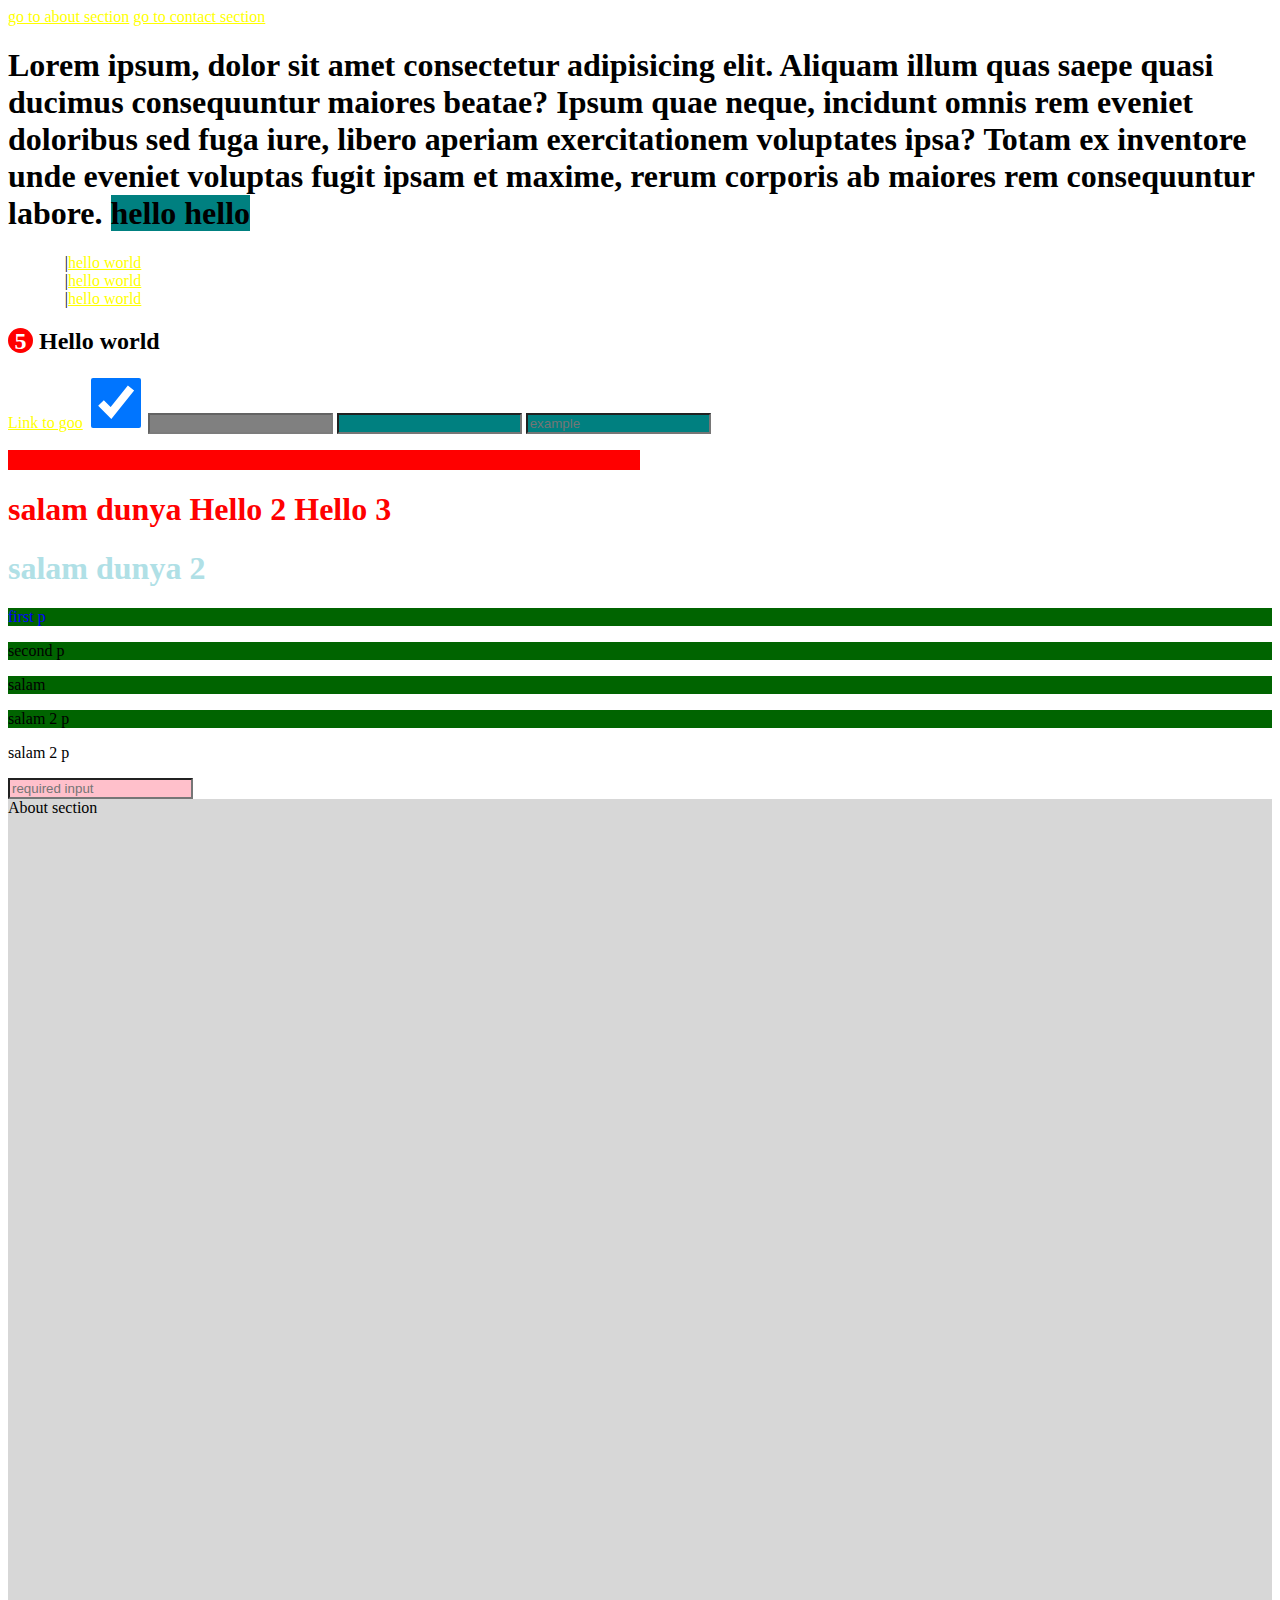
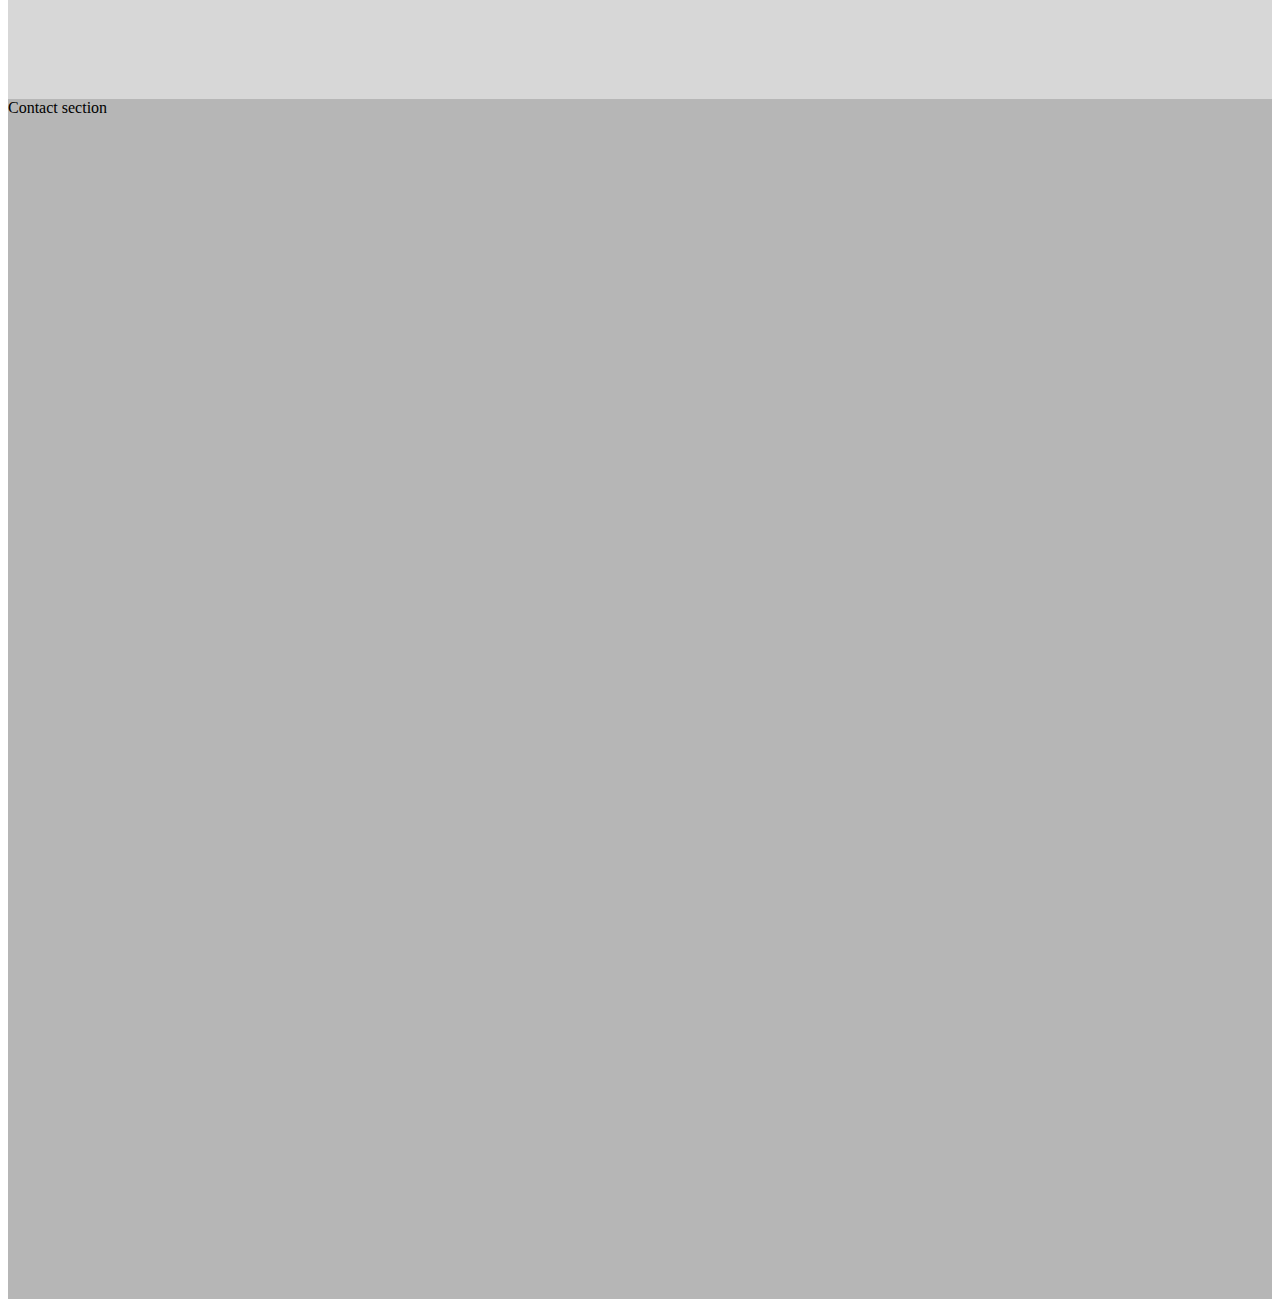
<file: index.html>
<!DOCTYPE html>
<html lang="en">

<head>
    <meta charset="UTF-8">
    <meta http-equiv="X-UA-Compatible" content="IE=edge">
    <meta name="viewport" content="width=device-width, initial-scale=1.0">
    <link rel="stylesheet" href="./assets/css/style.css">
    <style>
        h2::before {
            content: '5';
            color: white;
            text-align: center;
            display: inline-block;
            width: 25px;
            height: 25px;
            background-color: red;
            border-radius: 50%;
        }
    </style>
    <title>CSS pseudo selectors</title>
</head>

<body>
    <a href="#about">go to about section</a>
    <a href="#contact">go to contact section</a>
    <h1>
        Lorem ipsum, dolor sit amet consectetur
        adipisicing elit. Aliquam illum quas saepe
        quasi ducimus consequuntur maiores beatae?
        Ipsum quae neque, incidunt omnis rem eveniet
        doloribus sed fuga iure, libero aperiam exercitationem
        voluptates ipsa? Totam ex inventore unde eveniet voluptas fugit ipsam et maxime, rerum corporis ab maiores rem
        consequuntur labore.
        <span>
            hello hello
        </span>
    </h1>
    <ul>
        <li><a href="google.com">hello world</a></li>
        <li><a href="google.com">hello world</a></li>
        <li><a href="google.com">hello world</a></li>
    </ul>
    <h2>
        Hello world
    </h2>

    <a href="https://unsplash.com/t/street-photography/124324">Link to goo</a>
    <input type="checkbox" checked>
    <input type="text" disabled>
    <input type="text">
    <input type="text" placeholder="example" class="focus">

    <p class="empty-paragraph"></p>

    <div class="wrapper">
        <h1>
            salam dunya
            <span>Hello 2</span>
            <span>Hello 3</span>
        </h1>
        <h1>salam dunya 2</h1>
    </div>

    <div>
        <p>first p</p>
        <p>second p</p>
        <p>salam</p>
        <p>salam 2 p</p>
        <p>salam 2 p</p>
    </div>
    <input type="text" required placeholder="required input">
    <section id="about">
        About section
    </section>
    <section id="contact">
        Contact section
    </section>
</body>

</html>
</file>
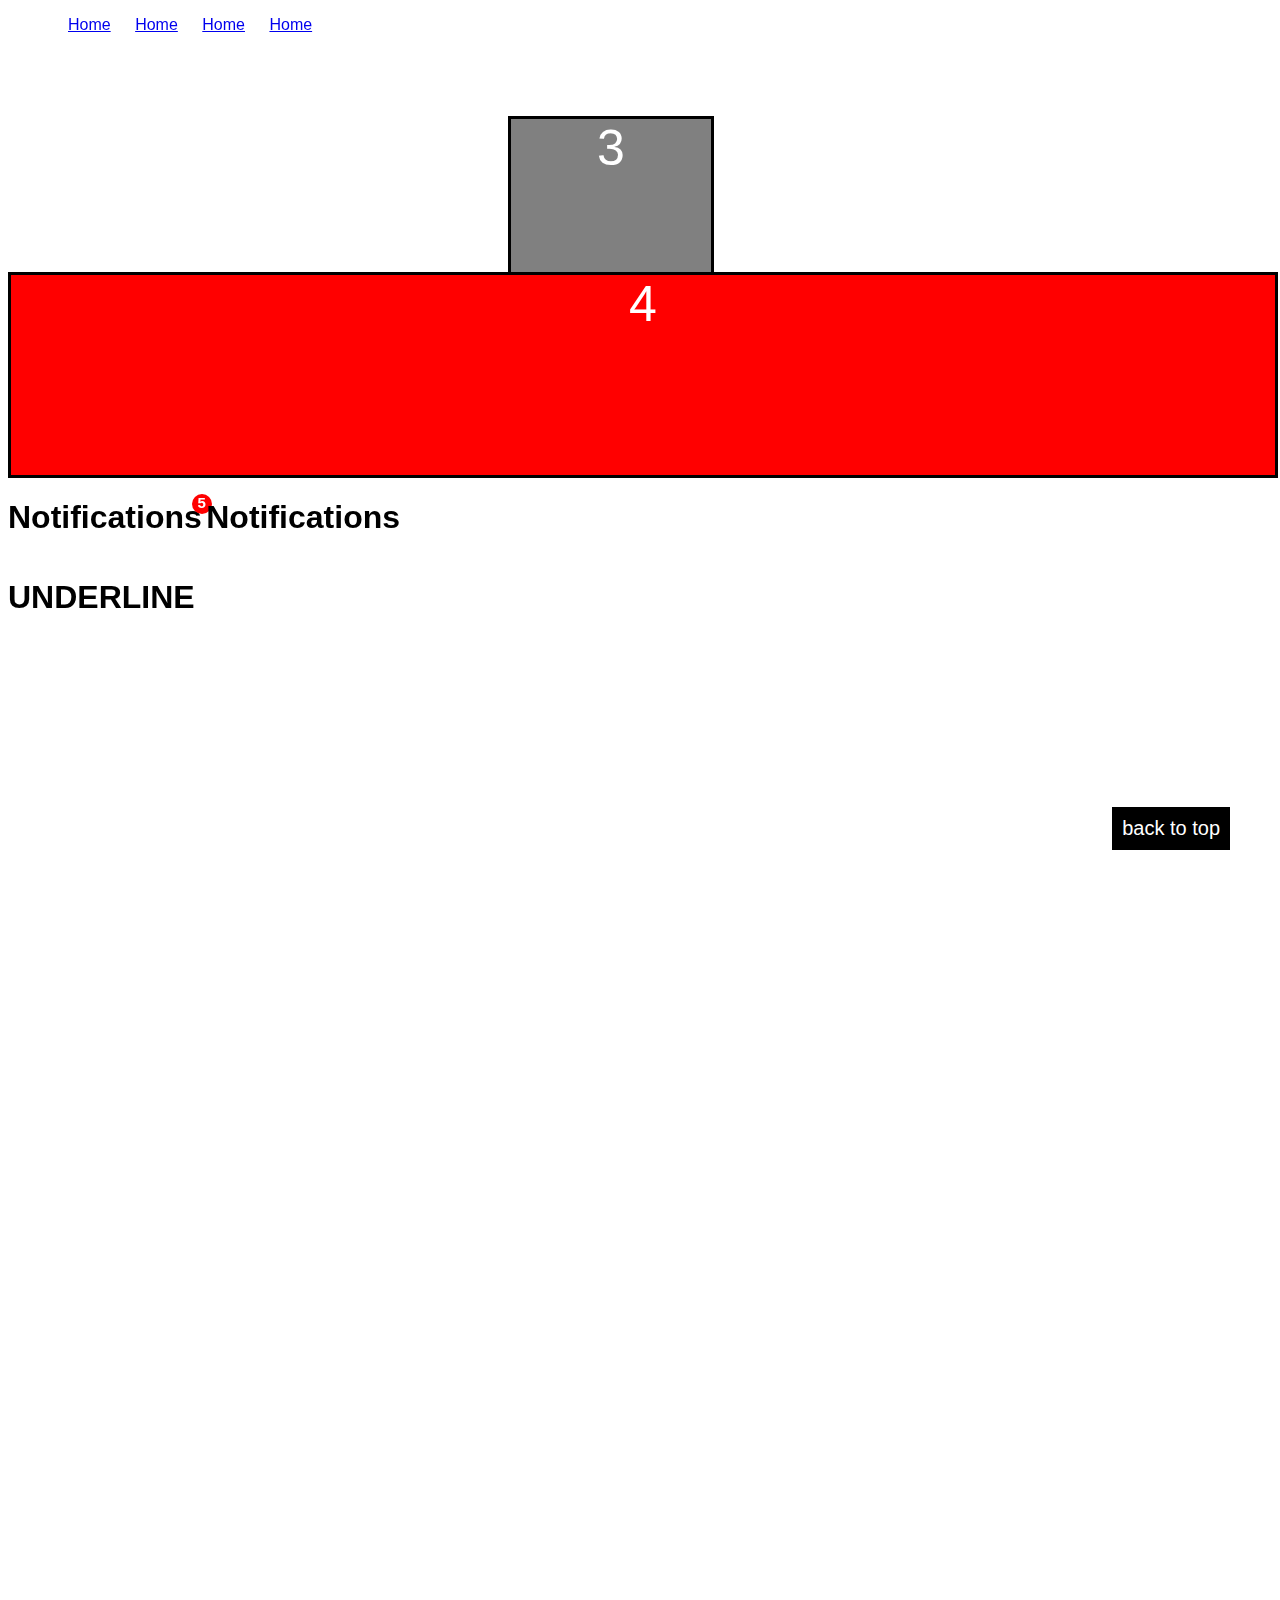
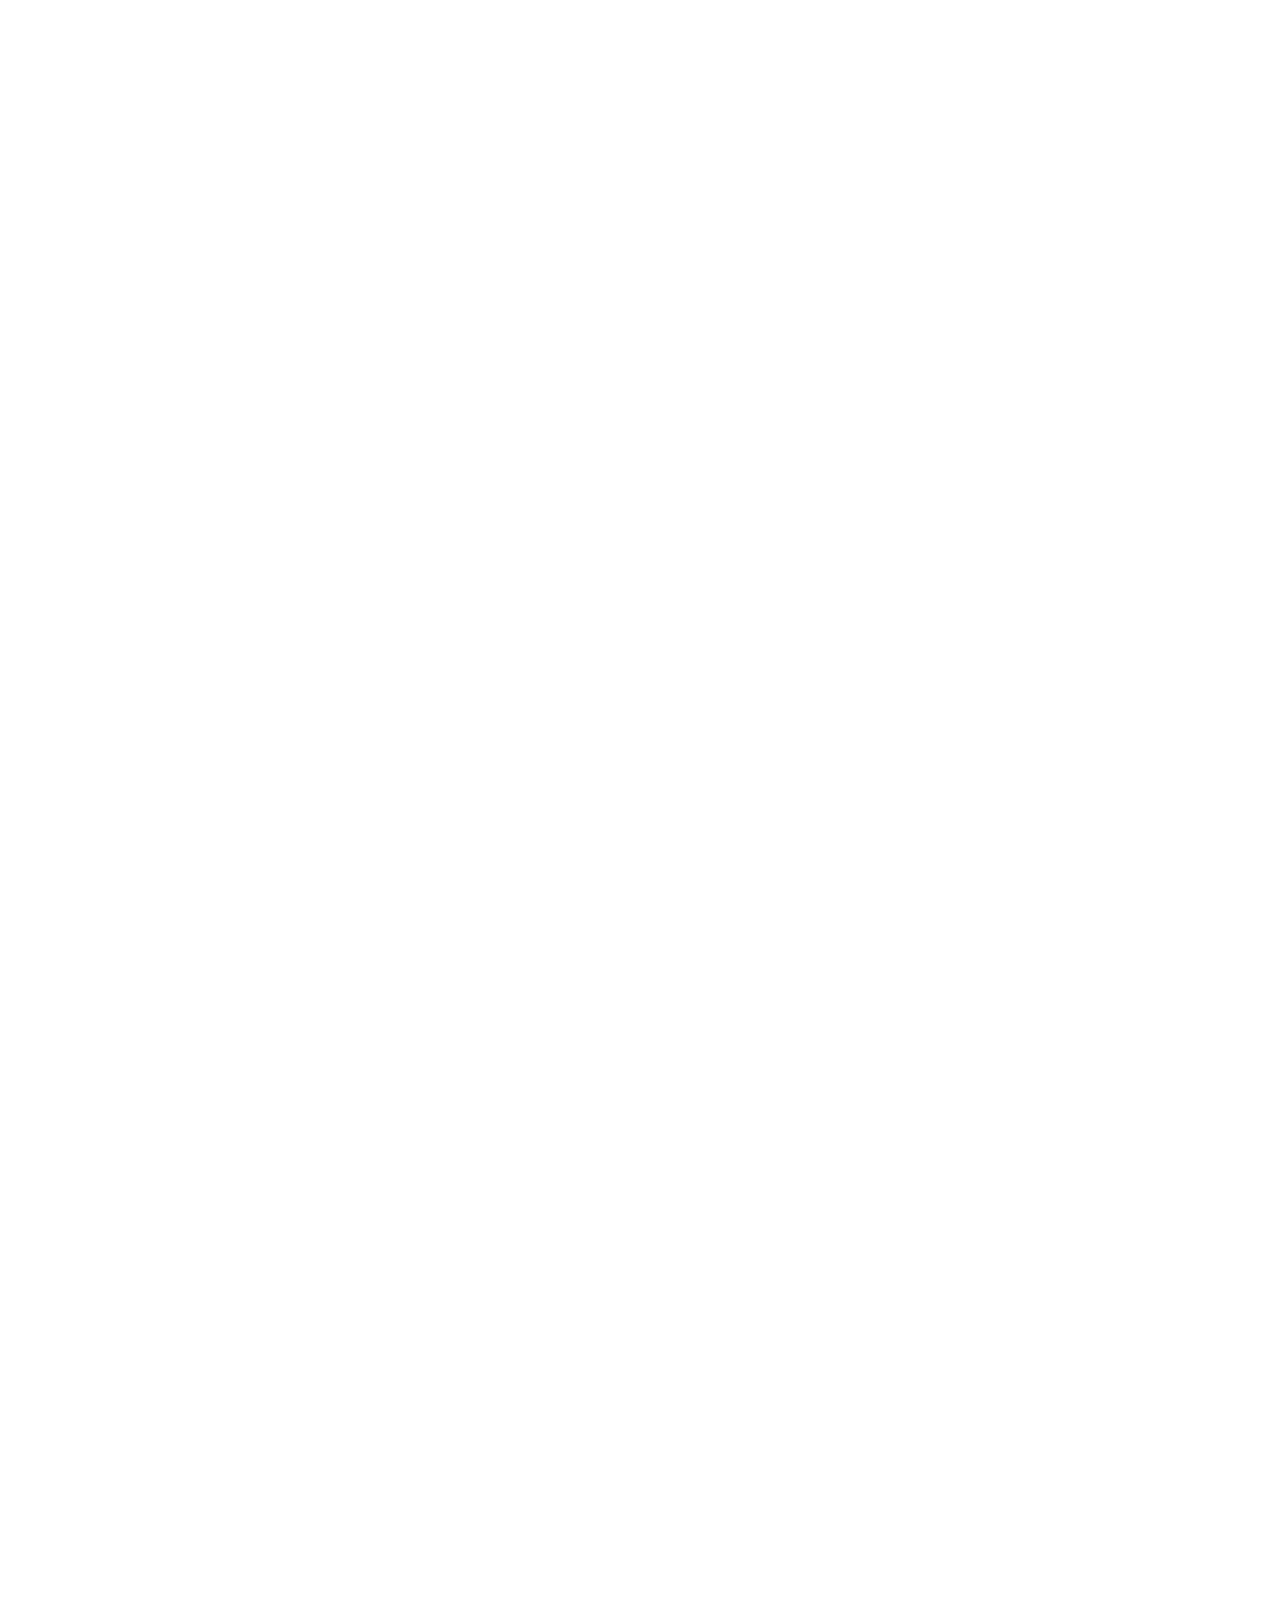
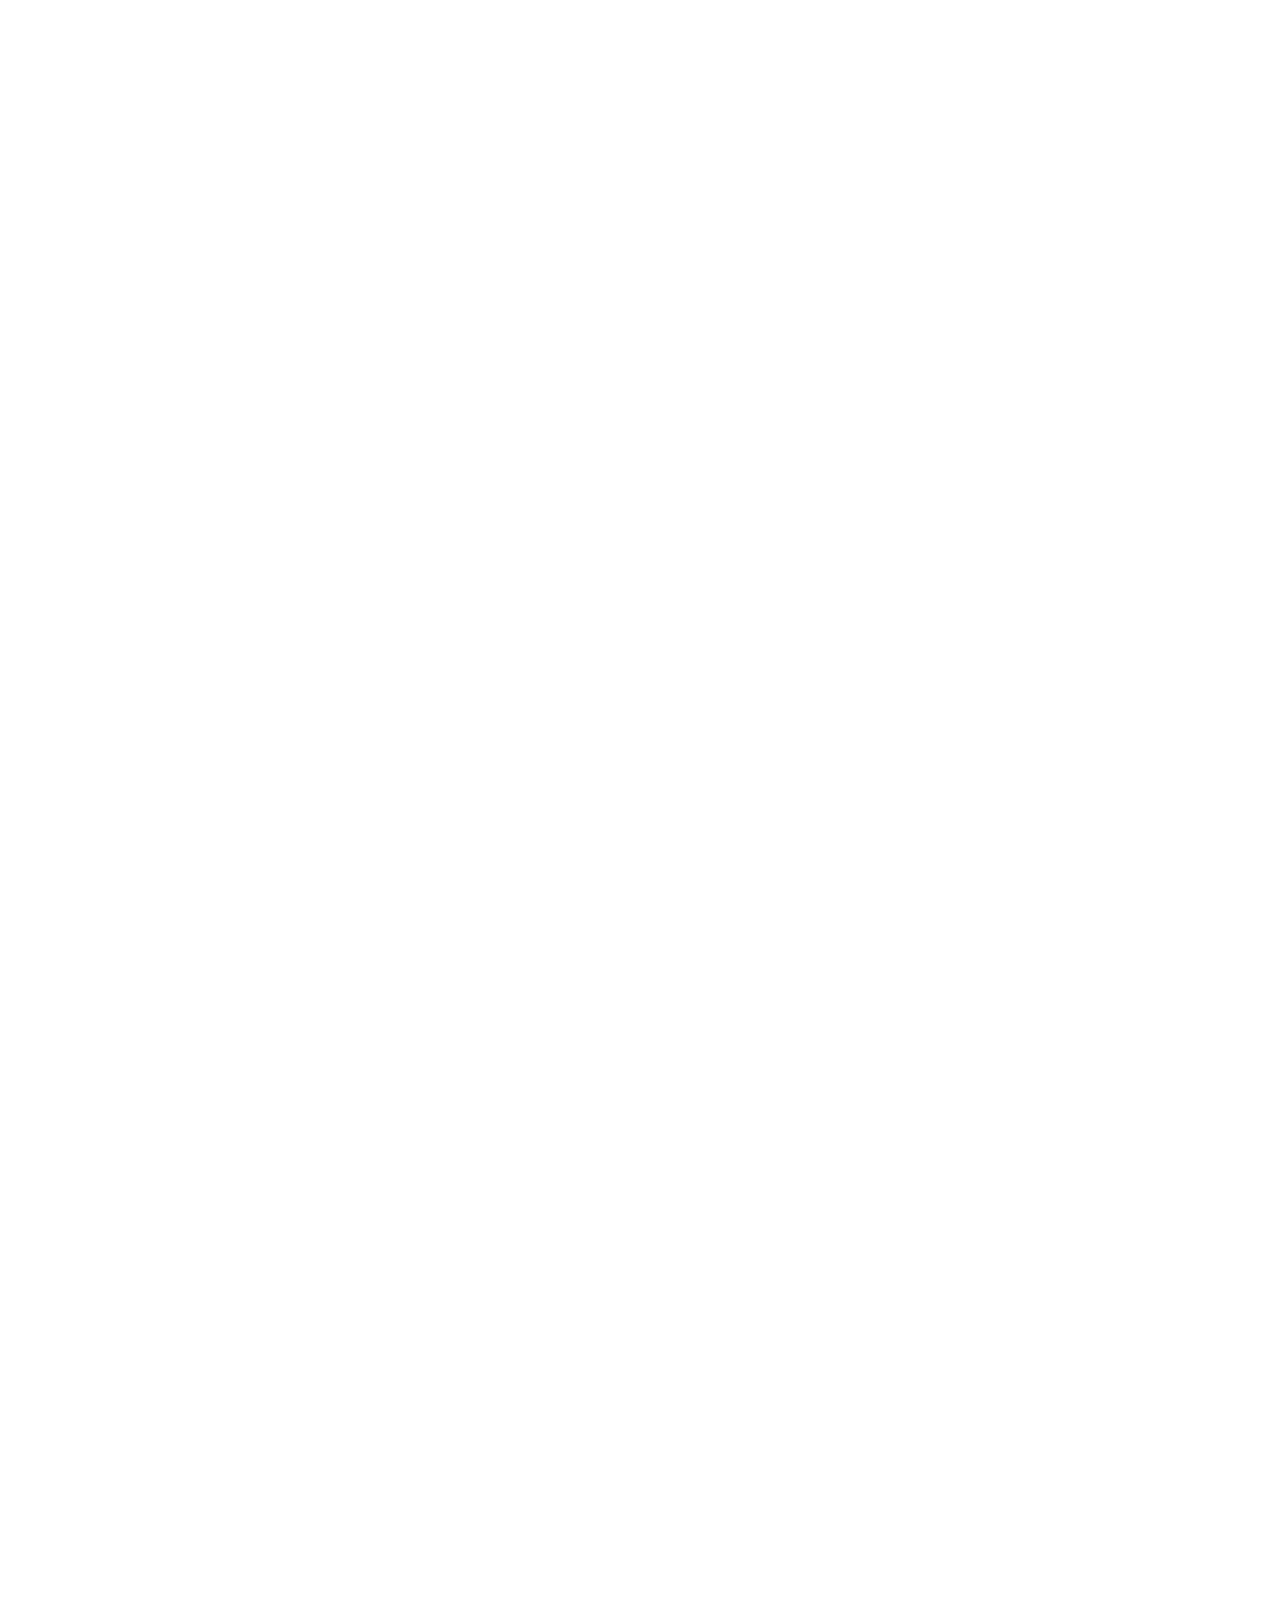
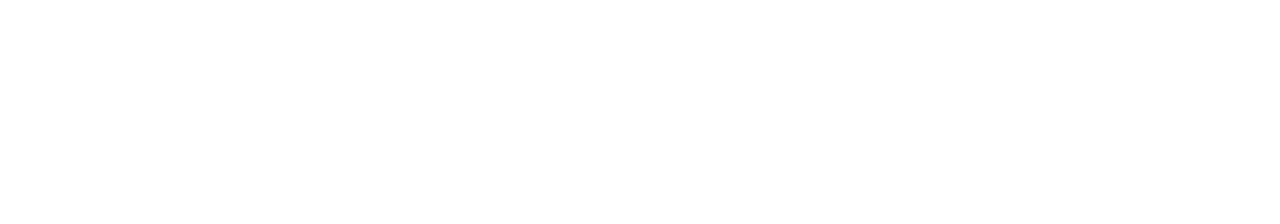
<file: position.html>
<!DOCTYPE html>
<html lang="en">
<head>
    <meta charset="UTF-8">
    <meta http-equiv="X-UA-Compatible" content="IE=edge">
    <meta name="viewport" content="width=device-width, initial-scale=1.0">
    <link rel="stylesheet" href="./assets/css/position.css">
    <title>Document</title>
</head>
<body>
    <!-- <div class="box">1</div> -->
    <header id="header">
        <ul>
            <li>
                <a href="#home">Home</a>
            </li>
            <li>
                <a href="#home">Home</a>
            </li>
            <li>
                <a href="#home">Home</a>
            </li>
            <li>
                <a href="#home">Home</a>
            </li>
        </ul>
    </header>
    <div class="box position">3</div>
    <div class="box" style="width: 100%; background-color: red;">4</div>
    <h1 class="notifications">Notifications</h1>
    <h1 class="notifications2" style="position: sticky; top: 0; left: 0;">Notifications</h1>
    <h1 class="underline">
        UNDERLINE
        <span></span>
    </h1>
    <div class="back-to-top">
        <a href="#header">back to top</a>
    </div>
</body>
</html>
</file>
<file: assets/css/style.css>
/* :: - pseudo elements */
/* : - pseudo classes */
/* h1::first-line {
    color: red;
    font-size: 40px;
    background-color: blue;
}

h1::first-letter {
    color: pink;
    font-size: 50px;
} */

h1::selection,
h3::selection,
h4::selection,
article::selection,
p::selection
{
    color: white;
    background-color: black;
}

h1::selection {
    background-color: black;
    color: rgb(255, 255, 255);
}

ul li {
    margin-left: 20px;
}

ul li::marker {
    content: '|';
}

/* pseudo class */
/* 
    a:link,
    a:visited,
    a:hover,
    a:active,

*/

a:link {
    color: yellow;
}

a:visited {
    color: teal;
}

a:hover {
    color: red;
}

a:active {
    color: yellowgreen;
}

input:checked {
    display: inline-block;
    width: 50px;
    height: 50px;
}

input:disabled {
    background-color: gray;
}

.empty-paragraph:empty {
    width: 50%;
    height: 20px;
    background-color: red;
}

input:enabled {
    background-color: teal;
    color: white;
}

.wrapper h1 {
    color: pink;
}

div h1:first-child {
    color: red;
}

div h1:last-child {
    color: powderblue;
}

div p:first-of-type {
    color: blue;
}

.focus:hover {
    background-color: white;
}

.focus:focus {
    background-color: chartreuse;
}

div p:not(:last-child) {
    background-color: darkgreen;
}

div p:nth-child(10) {
    color: darkmagenta;
}

h1 span:only-child {
    background-color: teal;
}


input:required {
    background-color: pink;
}

:root {

}

/* 1 gold, 0 silver, 0 bronze */
#about {
    height: 900px;
    background-color: rgba(195, 194, 194, 0.664);
}

#contact {
    height: 1200px;
    background-color: rgba(110, 110, 110, 0.5);
}

#about:target {
    background-color: red;
}

#contact:target {
    background-color: teal;
}
</file>
<file: assets/css/position.css>
body {
    font-family: Arial, Helvetica, sans-serif;
    height: 5000px;
}

.box {
    width: 200px;
    height: 200px;
    background-color: gray;
    font-size: 50px;
    color: white;
    text-align: center;
    border: 3px solid black;
}

.position {
    position: relative;
    top: 50px;
    left: 500px;
    z-index: -1;
}

h1 {
    position: relative;
    display: inline-block;
}

.notifications::after {
    position: absolute;
    font-size: 15px;
    content: '5';
    display: inline-block;
    text-align: center;
    width: 20px;
    height: 20px;
    border-radius: 50%;
    background-color: red;
    color: white;
    top: -5px;
    right: -10px;
}

.underline {
    display: block;
    width: min-content;
    cursor: pointer;
}

.underline span {
    position: absolute;
    display: inline-block;
    width: 0;
    height: 1px;
    background-color: black;
    left: 0;
    bottom: 0;
    transition: .3s width;
}

.underline:hover span {
    width: 100%;
}


.back-to-top {
    position: fixed;
    padding: 10px;
    font-size: 20px;
    background-color: black;
    bottom: 50px;
    right: 50px;
}

.back-to-top a {
    color: white;
    text-decoration: none;
}

header {
    height: 50px;
    position: sticky;
    top: 0;
    left: 0;
}

header ul li {
    margin-left: 20px;
    list-style-type: none;
    display: inline-block;
}
</file>
